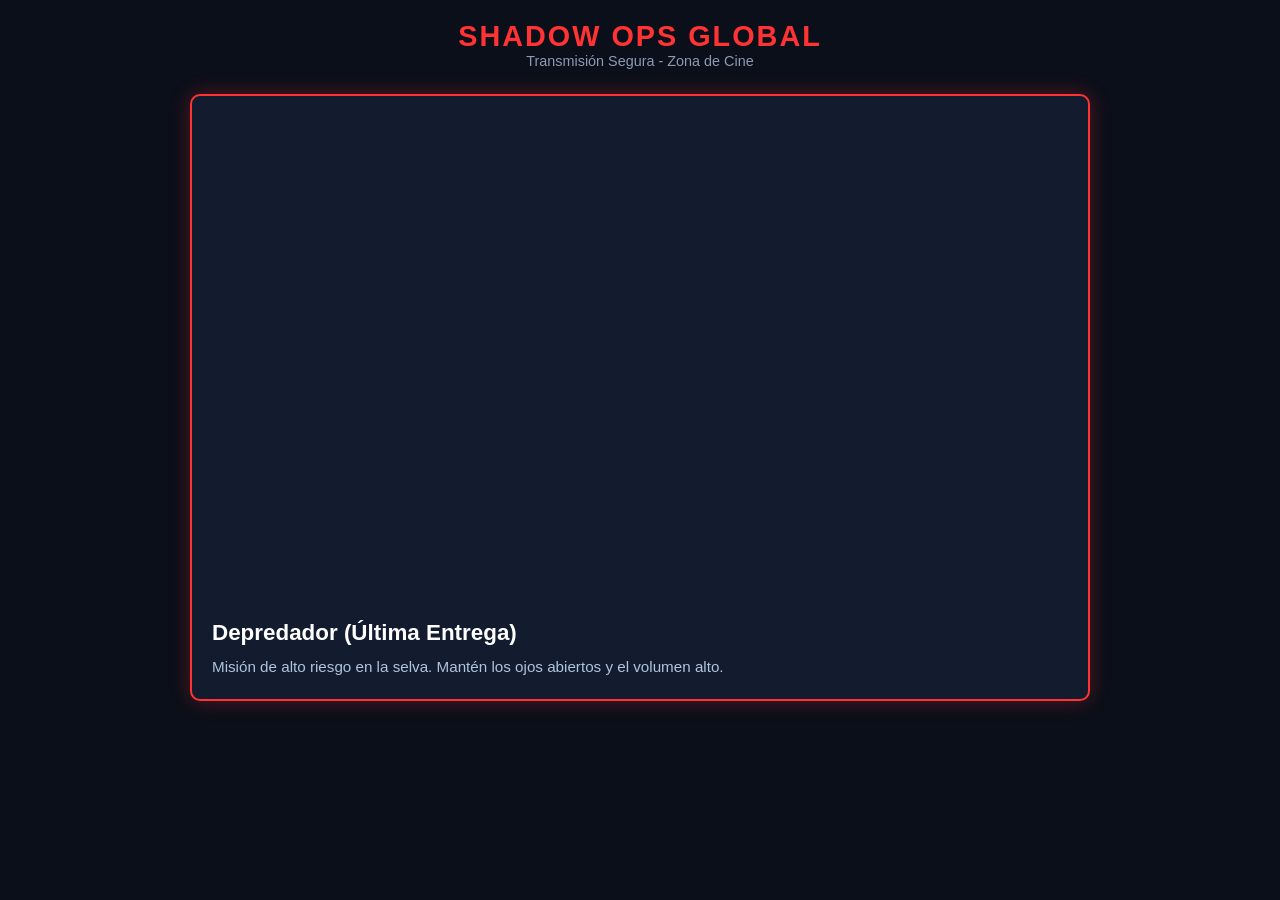
<file: index.html>
<!DOCTYPE html>
<html lang="es">
<head>
    <meta charset="UTF-8">
    <meta name="viewport" content="width=device-width, initial-scale=1.0">
    <title>Shadow Ops Global - Reproductor</title>
    <style>
        * {
            margin: 0;
            padding: 0;
            box-sizing: border-box;
            font-family: 'Segoe UI', Tahoma, Geneva, Verdana, sans-serif;
        }
        body {
            background-color: #0b0f19;
            color: #ffffff;
            display: flex;
            flex-direction: column;
            align-items: center;
            min-height: 100vh;
            padding: 20px;
        }
        header {
            text-align: center;
            margin-bottom: 25px;
        }
        header h1 {
            color: #ff3333;
            font-size: 1.8rem;
            letter-spacing: 2px;
            text-transform: uppercase;
        }
        header p {
            color: #8b9bb4;
            font-size: 0.9rem;
        }
        .player-container {
            width: 100%;
            max-width: 900px;
            background: #131b2e;
            border: 2px solid #ff3333;
            border-radius: 10px;
            overflow: hidden;
            box-shadow: 0 0 20px rgba(255, 51, 51, 0.3);
        }
        .video-wrapper {
            position: relative;
            padding-bottom: 56.25%; /* Relación de aspecto 16:9 */
            height: 0;
        }
        .video-wrapper iframe, 
        .video-wrapper video {
            position: absolute;
            top: 0;
            left: 0;
            width: 100%;
            height: 100%;
            border: none;
        }
        .info-section {
            padding: 20px;
        }
        .info-section h2 {
            font-size: 1.4rem;
            margin-bottom: 10px;
        }
        .info-section p {
            color: #b0c4de;
            font-size: 0.95rem;
            line-height: 1.5;
        }
    </style>
</head>
<body>

    <header>
        <h1>Shadow Ops Global</h1>
        <p>Transmisión Segura - Zona de Cine</p>
    </header>

    <div class="player-container">
        <!-- Contenedor del video -->
        <div class="video-wrapper">
            <!-- REEMPLAZA EL ENLACE DE ABAJO por el de tu video (YouTube, Google Drive embebido, MP4 directo, etc.) -->
            <iframe src="https://www.youtube.com/embed/TU_VIDEO_ID" allowfullscreen></iframe>
        </div>
        <div class="info-section">
            <h2>Depredador (Última Entrega)</h2>
            <p>Misión de alto riesgo en la selva. Mantén los ojos abiertos y el volumen alto.</p>
        </div>
    </div>

</body>
</html>
</file>
